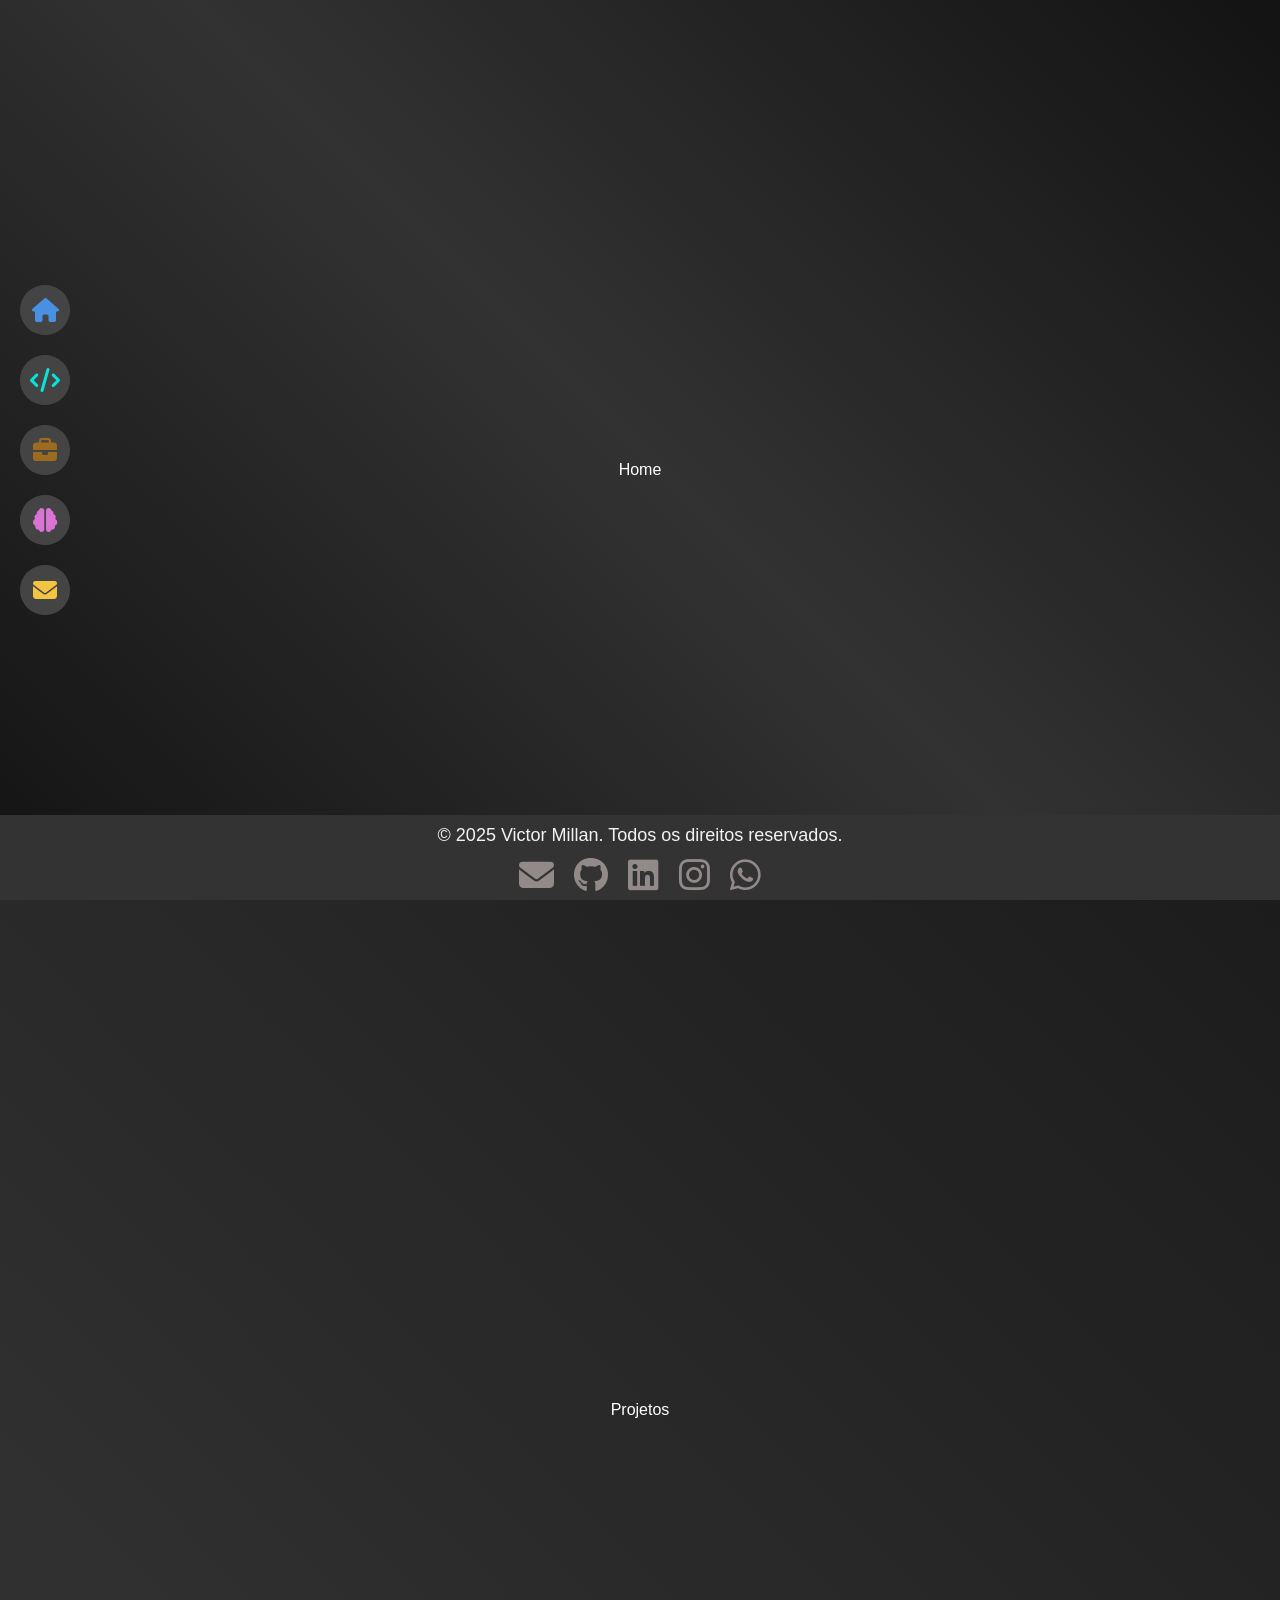
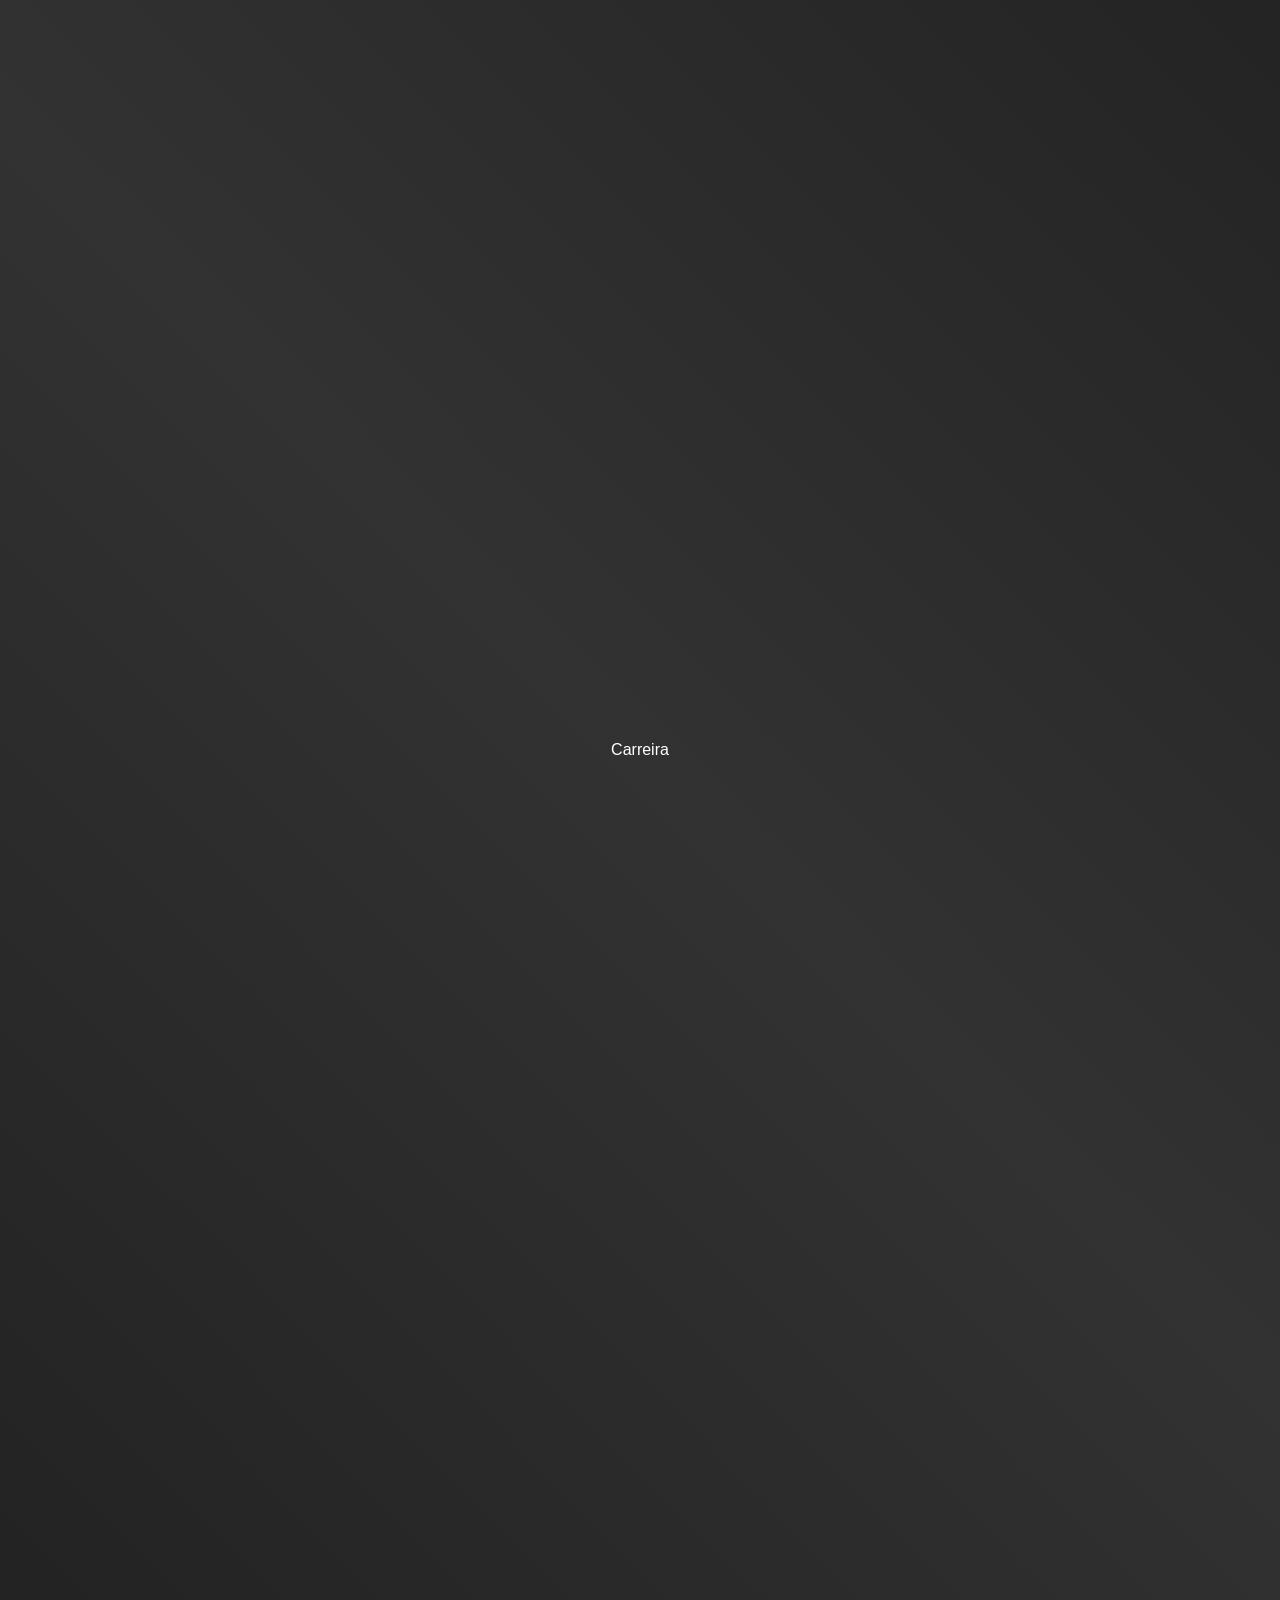
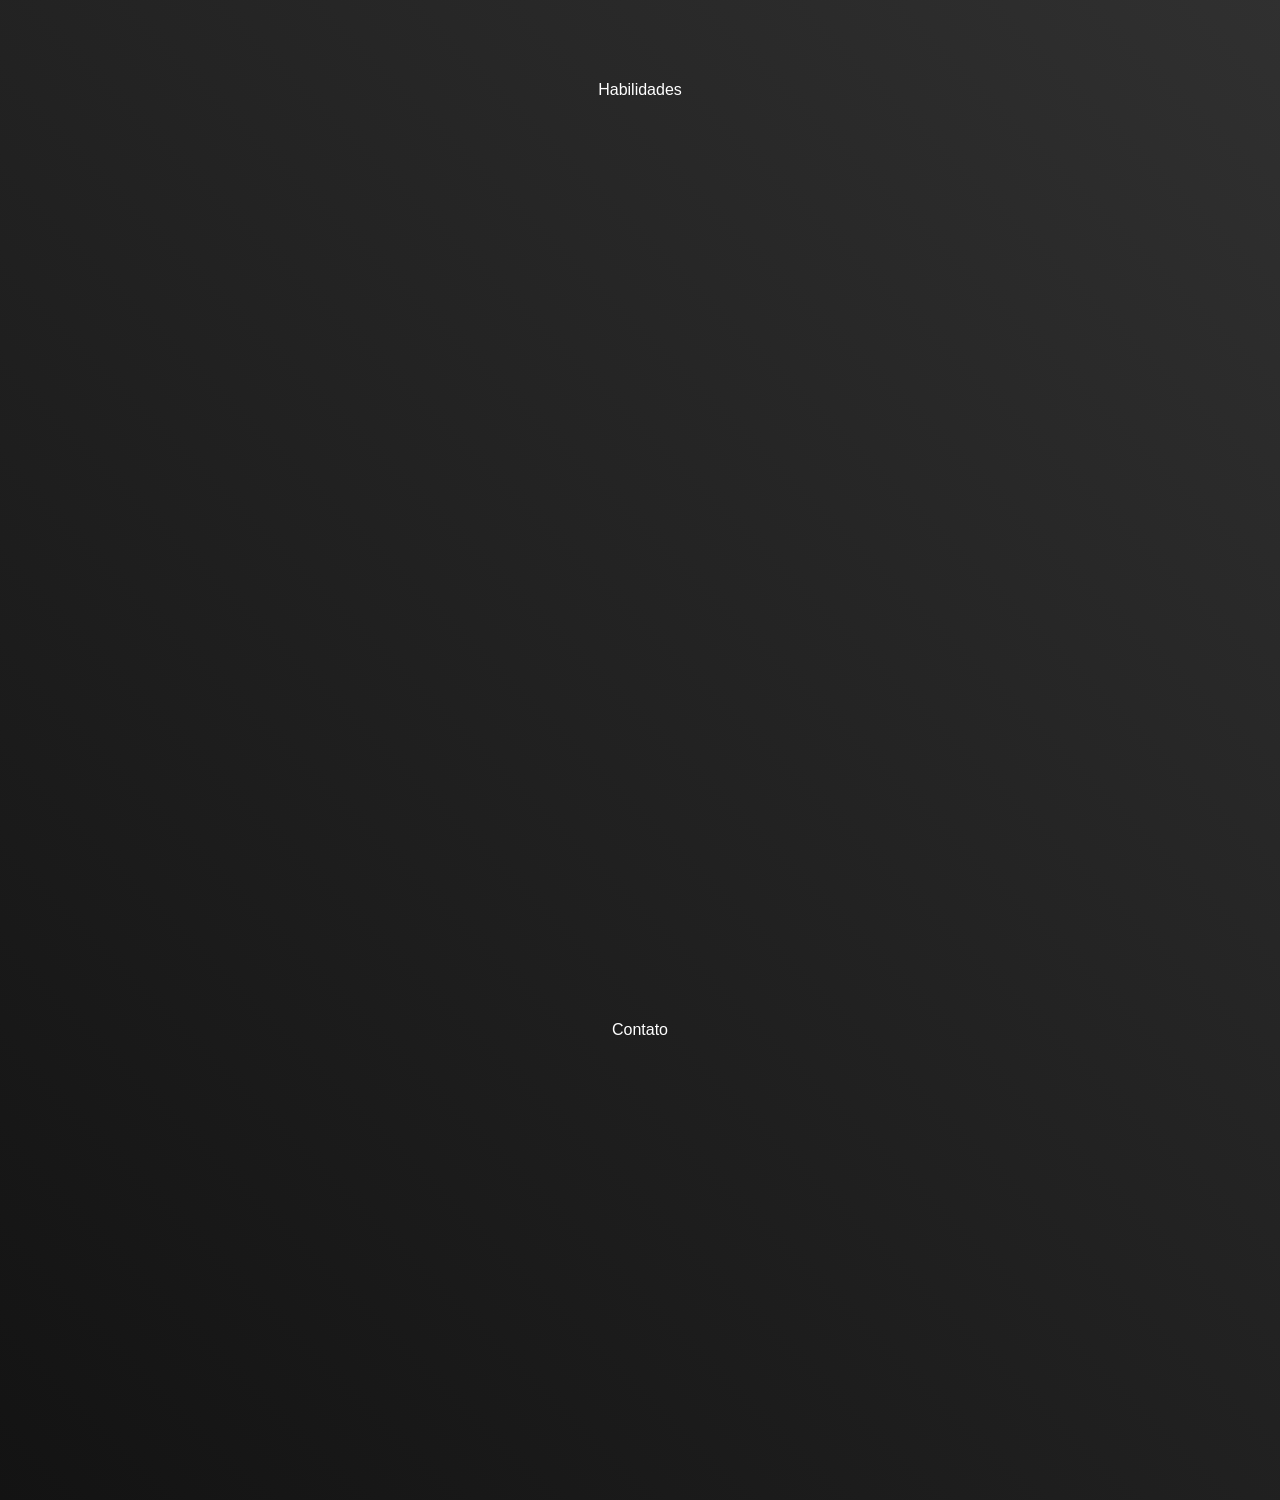
<file: index.html>
<!DOCTYPE html>
<html lang="pt-br">
<head>
    <meta charset="UTF-8">
    <meta name="viewport" content="width=device-width, initial-scale=1.0">
    <title> Portifólio - Victor Millan </title>

    <!--? CSS -->
    <link rel="stylesheet" href="/public/styles/reset.css">
    <link rel="stylesheet" href="/public/styles/main.css">
    <link rel="stylesheet" href="/public/styles/nav-aside.css">
    <link rel="stylesheet" href="/public/styles/footer.css">
    <link rel="stylesheet" href="/public/styles/variaveis.css">
    <!--* Externos -->
    <link rel="stylesheet" href="https://cdnjs.cloudflare.com/ajax/libs/font-awesome/6.7.2/css/all.min.css" crossorigin="anonymous">
    <link rel="preconnect" href="https://fonts.googleapis.com">
    <link rel="preconnect" href="https://fonts.gstatic.com" crossorigin>
    <link href="https://fonts.googleapis.com/css2?family=Bebas+Neue&family=Lato:ital,wght@0,100;0,300;0,400;0,700;0,900;1,100;1,300;1,400;1,700;1,900&display=swap" rel="stylesheet">
        

</head>
<body>

    <button id="menu-toggle" aria-label="Abrir menu">
        <i class="fas fa-bars"></i> <h3 class="aside-t"> Navegar</h3>
    </button>

    <aside>
        <nav>
            <a href="#Home" class="nav-dot home">
                <i class="fas fa-home"></i>
                <span class="tooltip inicio">Início</span>
            </a>
            <a href="#Projetos" class="nav-dot projetos">
                <i class="fas fa-code"></i>
                <span class="tooltip projetos">Projetos</span>
            </a>
            <a href="#Carreira" class="nav-dot carreira">
                <i class="fas fa-briefcase"></i>
                <span class="tooltip carreira">Carreira</span>
            </a>
            <a href="#Habilidades" class="nav-dot habilidades">
                <i class="fas fa-brain"></i>
                <span class="tooltip habilidades">Skills</span>
            </a>
            <a href="#Contato" class="nav-dot contato">
            <i class="fas fa-envelope"></i>
            <span class="tooltip contato">Contato</span>
            </a>
        </nav>


                <div id="footer-hamburguer">
                    <h3> Redes Sociais</h3>
                    <div class="container-footer-hamburguer">       
                        <div class="social-icons-hamburguer footer-icons-hamburguer">
                            <a href="mailto:DEVictorMillan@outlook.com" aria-label="E-mail">
                                 <i class="fas fa-envelope"></i><span>Email</span>
                            </a>
                            <a href="https://github.com/ViictorrMillan" aria-label="GitHub">
                                <i class="fab fa-github"></i><span>Github</span>
                            </a>
                            <a href="https://www.linkedin.com/in/victormillanddev/" aria-label="LinkedIn">
                                <i class="fab fa-linkedin"></i><span>Linkedin</span>
                            </a>
                            <a href="https://www.instagram.com/victormillan_dev" aria-label="Instagram">
                                <i class="fab fa-instagram"></i><span>Instagram</span>
                            </a>
                            <a href="https://www.instagram.com/victormillan_dev" aria-label="Whatsapp">
                                <i class="fab fa-whatsapp"></i><span>Whatsapp</span>
                            </a>
                        </div>
                    </div>
                </div>
    </aside>

    <main>
        <section id="Home">Home </section>
        <section id="Projetos"> Projetos</section>
        <section id="Carreira"> Carreira</section>
        <section id="Habilidades"> Habilidades</section>
        <section id="Contato"> Contato </section>
    </main>

    <footer class="footer">
            <div class="container-footer">
                <p>&copy; 2025 Victor Millan. Todos os direitos reservados.</p>           
                <div class="social-icons footer-icons">
                    <a href="mailto:DEVictorMillan@outlook.com" aria-label="E-mail">
                        <i class="fas fa-envelope"></i>
                    </a>
                    <a href="https://github.com/ViictorrMillan" aria-label="GitHub">
                        <i class="fab fa-github"></i>
                    </a>
                    <a href="https://www.linkedin.com/in/victormillanddev/" aria-label="LinkedIn">
                        <i class="fab fa-linkedin"></i>
                    </a>
                    <a href="https://www.instagram.com/victormillan_dev" aria-label="Instagram">
                        <i class="fab fa-instagram"></i>
                    </a>
                    <a href="https://www.instagram.com/victormillan_dev" aria-label="Whatsapp">
                        <i class="fab fa-whatsapp"></i>
                    </a>
                </div>
            </div>
        </div>

     <footer id="overlay"></div>



     <script src="/public/scripts/Aside.js"></script>
</body>
</html>
</file>
<file: public/styles/main.css>
html {
   scroll-behavior: smooth;
}

aside{
  position: fixed;
  top: 0;
  left: 0;
  width: 200px;
  height: 100vh;
  padding: 20px;
  display: flex;
  align-items: center;
  z-index: 1000;
}

nav{
    display: flex;
    flex-direction: column;
    gap: 20px;
    width: 100%;
}


main{
    display: flex;
    flex-direction: column;
}

section {
   height: 100vh;
   display: flex;
   justify-content: center;
   align-items: center;
   margin: 20px 180px;
   overflow: hidden;
 ;
}




  @media (max-width: 1023px)  {

    section{
        margin: 15px 0px; 
        min-height: 100svh;
    }

}
</file>
<file: public/styles/nav-aside.css>
.nav-dot {
  position: relative;
  display: inline-flex;
  align-items: center;
  width: 50px;
  height: 50px;
  border-radius: 25px;
  cursor: pointer;
  overflow: hidden;
  box-sizing: content-box;
  transition: width 0.5s cubic-bezier(0.4, 0, 0.2, 1), border-radius 0.5s cubic-bezier(0.4, 0, 0.2, 1);
  white-space: nowrap;
  text-decoration: none;
}

.nav-dot i {
  flex-shrink: 0;
  width: 50px;
  height: 50px;
  font-size: 24px;
  line-height: 50px;
  text-align: center;
  border-radius: 50%;
  pointer-events: none;
  position: relative;
  z-index: 2;
}

.tooltip {
  display: flex;
  align-items: center;
  height: 50px;
  border-radius: 0 25px 25px 0;
  opacity: 0;
  white-space: nowrap;
  width: 0;
  padding-left: 0;
  padding-right: 0;
  overflow: hidden;
  transition: 
    opacity 0.4s ease 0.1s,
    width 0.5s cubic-bezier(0.4, 0, 0.2, 1),
    padding-left 0.5s cubic-bezier(0.4, 0, 0.2, 1),
    padding-right 0.5s cubic-bezier(0.4, 0, 0.2, 1);

  pointer-events: none;
  user-select: none;
}

.nav-dot:hover {
  width: 150px;
  border-radius: 25px;
}

.nav-dot:hover .tooltip {
  opacity: 1;
  width: 100px;
  pointer-events: auto;
  text-align: center;
}

/* Ícones com textos menores */
.nav-dot.home .tooltip, .nav-dot.habilidades .tooltip  {
  padding-left: 4px;
}


/*  Para Mobile */
#menu-toggle {
  display: none;
  background: none;
  border: none;
  font-size: 24px;
  color: var(--cor-texto);
  position: fixed;
  top: 0;
  left: 10px;
  z-index: 1100; 
  cursor: pointer;  
}

#overlay {
  position: fixed;
  top: 0;
  left: 0;
  width: 100vw;
  height: 100vh;
  background: rgba(0, 0, 0, 0.5);
  opacity: 0;
  pointer-events: none;
  transition: opacity 0.3s ease;
  z-index: 900;
}

#overlay.active {
  opacity: 1;
  pointer-events: all;
}

.aside-t {
  display: inline-block;
  opacity: 0;
  transform: translateX(-100%);
  transition: 
    opacity 0.3s ease,
    transform 0.3s ease;
    padding: 10px 0;
}

 .aside-t.active {
  opacity: 1;
  transform: translateX(0);
}



@media (max-width: 1023px)  {
    #menu-toggle {
    
    display: flex;
    justify-content: center;
    align-items: center;
    font-size: 26px;

  }

  aside {
    padding: 10px;
    margin-top: 5px;
    margin-left: 10px;
    align-items: start;
    width: 140px;
    height: 320px;
    position: fixed;
    transform: translateX(-106%);
    transition: transform 0.3s ease;
    padding: 3rem 8px; 
    border-radius: 25px;
    box-shadow: 0 4px 10px rgba(0, 0, 0, 0.3);
    background: #2e2e2ee5;
  
  }

  aside.active {
    transform: translateX(0);
  }

  .nav-dot {
    width: 100%;
    border-radius:  25px;
    height: 35px;
  }

  .nav-dot .tooltip {
    opacity: 1;
    width: 100px;
    pointer-events: auto;
   

  }

 .nav-dot:hover {
    width: 100%;
    border-radius: 25px; 
  }

  .nav-dot:hover .tooltip {
    opacity: 1;
    width: 100px;
  }

  .nav-dot.home .tooltip, .nav-dot.habilidades .tooltip  {
  padding-left:  0px;
}



}


@media (orientation: landscape) and (max-width: 1000px)  {

  #menu-toggle {
    margin: 2px;
    padding: 2px;
    top: 0;
}

  aside {
    width: 150px;
    margin: 2px;
  }
}


/*  Estilo */

/*! NAV */


.nav-dot {
    background: #444;
}


.nav-dot i {
    background: #444;
}

.tooltip {
    color: var(--cor-texto);
    background: #444;
    font-size: 24px;
    font-family: var(--fonte-projetos);
    font-weight: 600;
}

.nav-dot.home i {
  color: #4A90E2; 
}

.nav-dot.projetos i {
  color: #08e4d9; 
}

.nav-dot.carreira i {
  color: #9b6c20; 
}

.nav-dot.habilidades i {
  color: #da74d4; 
}

.nav-dot.contato i {
  color: #f4c542; 
}

@media (max-width: 768px) {
  .nav-dot i {
    font-size: 24px;
  }

   .tooltip {
    font-size: 18px;
  }

}
</file>
<file: public/styles/footer.css>
/*! Footer */
footer {
  position: fixed;
  bottom: 0;
  left: 0;
  width: 100%;
  padding: 10px 0;
  z-index: 900;
  height: 85px;
}

/* Container com texto e ícones */
.container-footer {
  
  margin: 0 auto;
  display: flex;
  justify-content: space-around;
  align-items: center;
  flex-direction: column;
  padding: 0 20px;
}


.footer-icons {
  display: flex;
  gap: 20px;
  padding-top: 10px;
}

@media (max-width: 1023px) {
    footer {
        position: relative;
        }

    aside.active #footer-hamburguer {
    display: flex;
    flex-direction: column;
    align-items: center;
    gap: 12px;
  }

}

/*? Footer Hamburguer */
#footer-hamburguer {
    display: none;
    position: fixed;
    bottom: 0;
    left: 0;
    width: 100%;

    z-index: 1000;
}

.container-footer-hamburguer {
    width: 100%;
    height: 12.5rem;
}

.footer-icons-hamburguer {
    display: flex;
    flex-direction: column;
    gap: 8px;    
}

.footer-icons-hamburguer a  {
    height: 100%;
    padding: 4px;
    text-decoration: none;
    display: flex;
    align-items: center;
}

.footer-icons-hamburguer a i   {
    margin: 0 10px;
}


/*  Estilo */


/*! Footer */
footer {
  background-color: #333;
  color: var(--cor-texto); 
  font-size: 18px;
  font-family: var(--fonte-principal);
}

.footer-icons {
  font-size: 35px;
}
/*? Estilo dos links dos ícones */
.social-icons a i {
  color: #928989; /* Cor padrão cinza */
  transition: color 0.3s, transform 0.3s;
}
/* Estilo dos links dos ícones ao passar o mouse */
.social-icons  a[aria-label="E-mail"]:hover i {
  color: #f4c542; 
  transform:translateY(-5px); 
}

.social-icons  a[aria-label="GitHub"]:hover i {
  color: #cfcfcf; 
  transform: translateY(-5px);
}

.social-icons a[aria-label="LinkedIn"]:hover i {
  color: #0a66c2; 
  transform: translateY(-5px);
}

.social-icons a[aria-label="Instagram"]:hover i {
  color: #e1306c; 
  transform: translateY(-5px);
}

.social-icons a[aria-label="Whatsapp"]:hover i {
  color: #25D366; 
  transform: translateY(-5px);
}

/*? Footer Mobile */
@media (max-width: 768px) {

footer {
  background-color: #333;
  color: var(--cor-texto); 
  font-size: 14px;
}

.footer-icons {
  font-size: 30px;
  gap: 30px;
}

}


/*? footer-Hamburguer */

#footer-hamburguer {
   font-family: var(--fonte-principal);
   font-size: 2px;
}

.aside-t {
  font-family: var(--fonte-principal);
  font-size: 18px;
  text-align: center;
  color: var(--cor-texto);
}

.footer-icons-hamburguer a  {
    background-color: var(--cor-primaria);
    text-decoration: none;
}

.footer-icons-hamburguer a i   {
    text-align: center;
    font-size: 25px;
}

.footer-icons-hamburguer a span {
    font-size: 16px;
    color:  var(--cor-texto);
    font-family: var(--fonte-principal);
}


.social-icons-hamburguer  a[aria-label="E-mail"] i {
  color: #f4c542; 

}

.social-icons-hamburguer  a[aria-label="GitHub"]  i {
  color: #cfcfcf; 

}

.social-icons-hamburguer a[aria-label="LinkedIn"] i {
  color: #0a66c2; 
  
}

.social-icons-hamburguer a[aria-label="Instagram"] i {
  color: #e1306c; 
    
}

.social-icons-hamburguer a[aria-label="Whatsapp"] i {
    color: #25D366; 
}
</file>
<file: public/styles/variaveis.css>
:root {
    --cor-fundo: linear-gradient(
    45deg, 
    #131313 0%, 
    #323232 50%,
    #131313 100%
    );

    --cor-texto: #f3f3f3;
    --cor-primaria: #333;
    --cor-secundaria: #C0C0C0;
    --cor-terciaria : #323232;
    --cor-hover: #555;


    --fonte-projetos: 'Rajdhani', sans-serif;
    --fonte-principal:  sans-serif;
}

/* Layot */

html {
  background: var(--cor-fundo);
}

body {
  margin: 0;
  font-family: var(--fonte-principal);
  color: #fff;
  background: var(--cor-fundo);
  overflow-x: hidden;
  background-attachment: fixed;      
}
</file>
